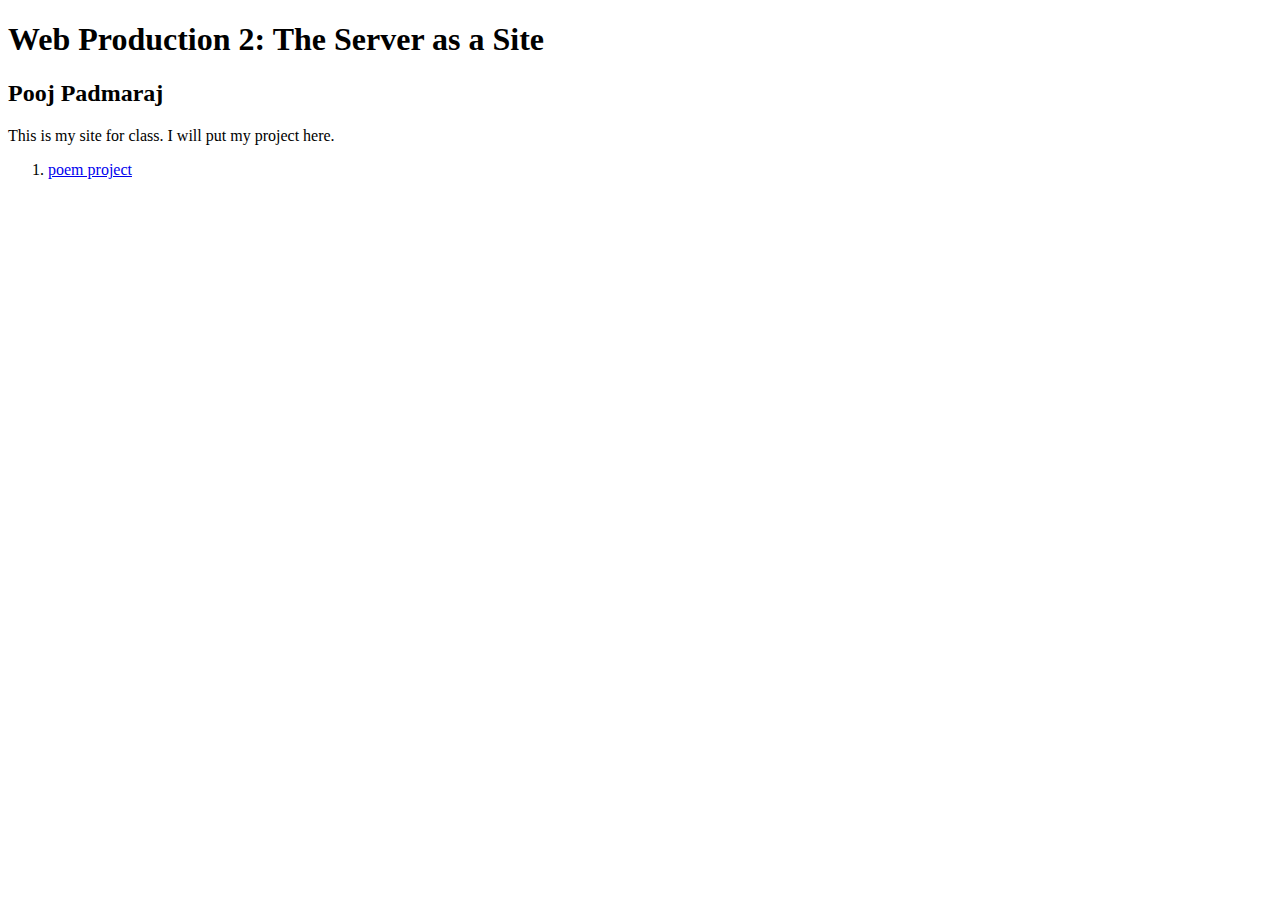
<file: index.html>
<!DOCTYPE html>
<html lang="en">
<head>
    <meta charset="UTF-8">
    <meta http-equiv="X-UA-Compatible" content="IE=edge">
    <meta name="viewport" content="width=device-width, initial-scale=1.0">
    <title>WEBP2 Spring 2023 Site</title>
</head>
<body>
    <h1>Web Production 2: The Server as a Site</h1>
    <h2>Pooj Padmaraj</h2>
    <p>This is my site for class. I will put my project here.</p>
    <ol>
        <li><a href="/poemProject/index.html">poem project</a></li>
    </ol>
</body>
</html>
</file>
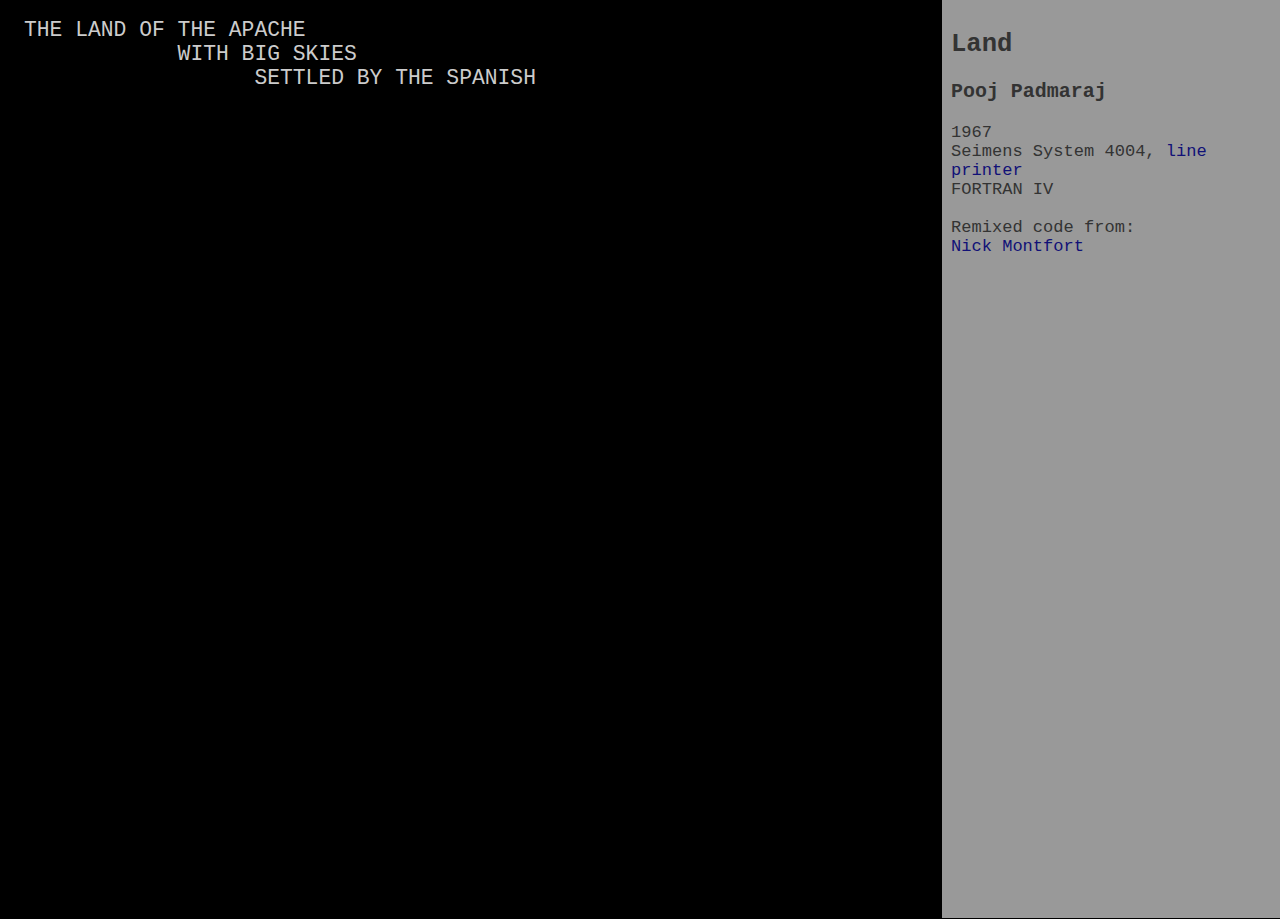
<file: poemProject/index.html>
<!DOCTYPE html>
<html xmlns="http://www.w3.org/1999/xhtml" xml:lang="en" lang="en">
<head>
<meta http-equiv="content-type" content="text/html; charset=utf-8" />
<link rel="stylesheet" href="style.css">
<script src="poem.js" type="text/javascript"></script>
<!--
A House of Dust reimplementation
copyright (c) 2014 Nick Montfort <nickm@nickm.com>
based on a 1967 program by Alison Knowles and James Tenney

Permission to use, copy, modify, and/or distribute this software for any
purpose with or without fee is hereby granted, provided that the above
copyright notice and this permission notice appear in all copies.

THE SOFTWARE IS PROVIDED "AS IS" AND THE AUTHOR DISCLAIMS ALL WARRANTIES
WITH REGARD TO THIS SOFTWARE INCLUDING ALL IMPLIED WARRANTIES OF
MERCHANTABILITY AND FITNESS. IN NO EVENT SHALL THE AUTHOR BE LIABLE FOR ANY
SPECIAL, DIRECT, INDIRECT, OR CONSEQUENTIAL DAMAGES OR ANY DAMAGES
WHATSOEVER RESULTING FROM LOSS OF USE, DATA OR PROFITS, WHETHER IN AN
ACTION OF CONTRACT, NEGLIGENCE OR OTHER TORTIOUS ACTION, ARISING OUT OF OR
IN CONNECTION WITH THE USE OR PERFORMANCE OF THIS SOFTWARE.

Updated 10 March 2015 to remove a duplicate value in "place".
Updated 17 November 2015 to remove a near-duplicate value in "inhabitants".
Updated 18 November 2015 to add "IN A DESERT" & "ON OPEN GROUND" to "place".
Updated 28 August 2019 to add a link to an image of the chapbook.
-->
  <title>Land</title>
</head>

<body onload="produce_litany();">
<div id="info">
    <h2>Land</h2>
    <h3>Pooj Padmaraj</h3>
    1967<br />
    Seimens System 4004, <a href="https://eastofborneo.org/wp-content/uploads/2016/08/a-house-of-dust-alison-knowles-and-james-tenney-1967-406x500.jpeg">line printer</a><br />
    FORTRAN IV<br />
    <br />
    Remixed code from:<br />
    <a href="http://nickm.com">Nick Montfort</a><br />
</div>
<div id="main"></div>
</body>
</html>
</file>
<file: poemProject/style.css>
body {
 background:#000;
 color:#ccc;
 margin:0 0 0 18pt;
 font-family:Courier New, Monospace;
 font-size:16pt;
}
a {
 color:#117;
 text-decoration:none;
}
#main {
 padding-top:18px;
 width:70%;
}
#main div {
 font-weight:normal;
 padding-bottom:9px;
}
#info {
 top:0;
 right:0;
 bottom:0;
 position:absolute;
 height:100%;
 width:25%;
 color:#333;
 background:#999;
 margin-left:6px;
 border-left:thin #000 solid;
 border-bottom:thin #000 solid;
 padding:9px;
 font-size:80%
}
</file>
